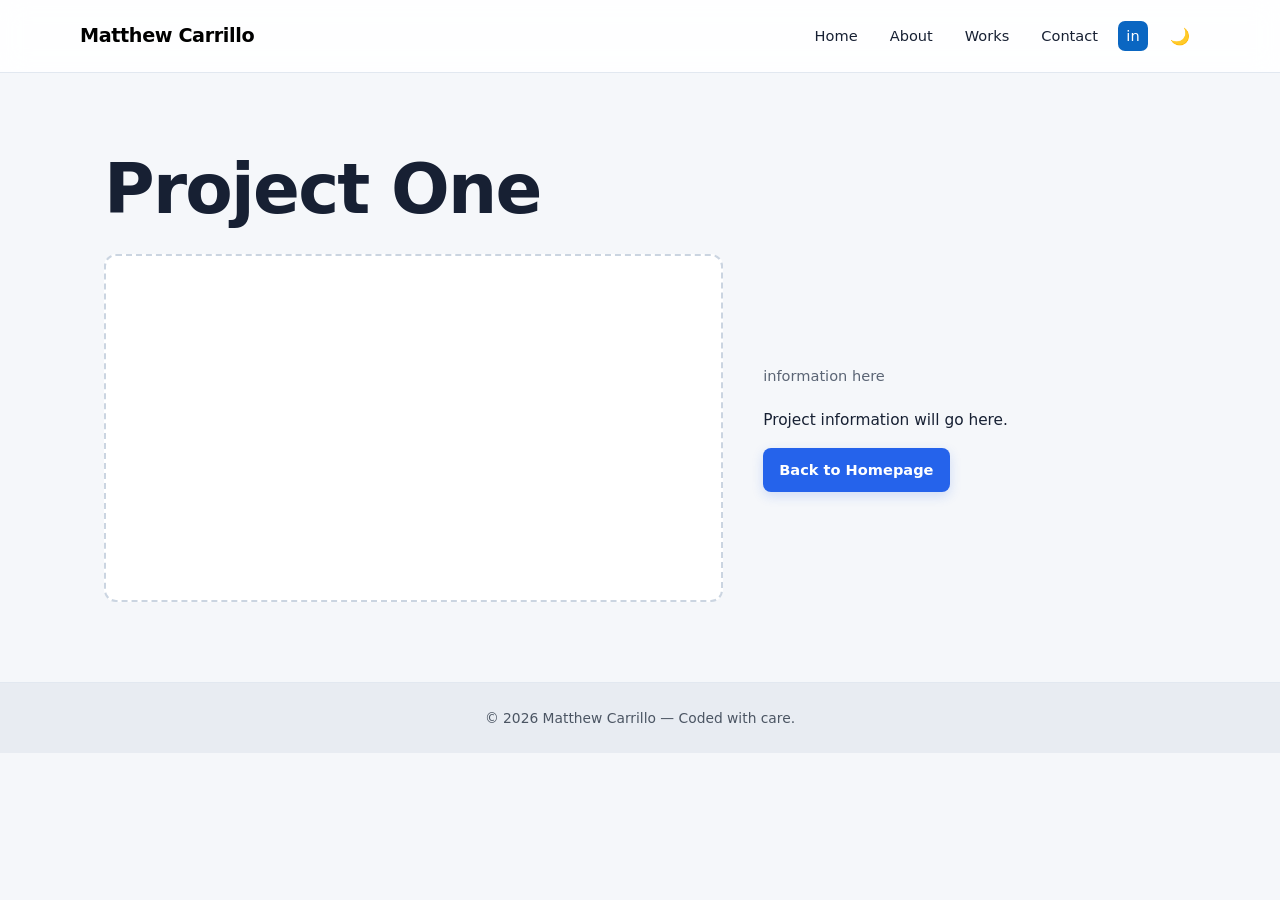
<file: project1.html>
<!DOCTYPE html>
<html lang="en">
<head>
  <meta charset="utf-8" />
  <meta name="viewport" content="width=device-width, initial-scale=1" />
  <link rel="stylesheet" href="style.css" />
  <title>Project One — Matthew Carrillo</title>
</head>
<body>
  <header class="site-header">
    <div class="container header-inner">
      <div class="brand"><a href="index.html">Matthew Carrillo</a></div>
      <button id="theme-toggle" class="theme-toggle" aria-label="Toggle theme">🌙</button>
      <button id="nav-toggle" class="nav-toggle" aria-label="Toggle navigation">
        <span class="menu-icon" aria-hidden="true"><span></span><span></span><span></span></span>
      </button>
      <nav id="nav-links" class="nav-links">
        <a href="index.html">Home</a>
        <a href="about.html">About</a>
        <a href="index.html#works">Works</a>
        <a href="index.html#contact">Contact</a>
        <a class="linkedin-link" href="https://www.linkedin.com/in/matthew-carrillo-68a561294/" target="_blank" rel="noopener noreferrer" aria-label="LinkedIn profile"><span aria-hidden="true">in</span><span class="sr-only">LinkedIn</span></a>
      </nav>
    </div>
  </header>

  <main>
    <section class="section">
      <div class="container">
        <h1>Project One</h1>
        <div class="project-detail">
          <div class="project-photo-placeholder" role="img" aria-label="Project photo placeholder"></div>
          <div class="project-info">
            <p class="project-blurb">information here</p>
            <p>Project information will go here.</p>
            <a class="btn" href="index.html">Back to Homepage</a>
          </div>
        </div>
      </div>
    </section>
  </main>

  <footer class="site-footer">
    <div class="container">© <span id="year"></span> Matthew Carrillo — Coded with care.</div>
  </footer>

  <script src="java.js"></script>
  <script>document.getElementById('year').textContent = new Date().getFullYear();</script>
</body>
</html>
</file>
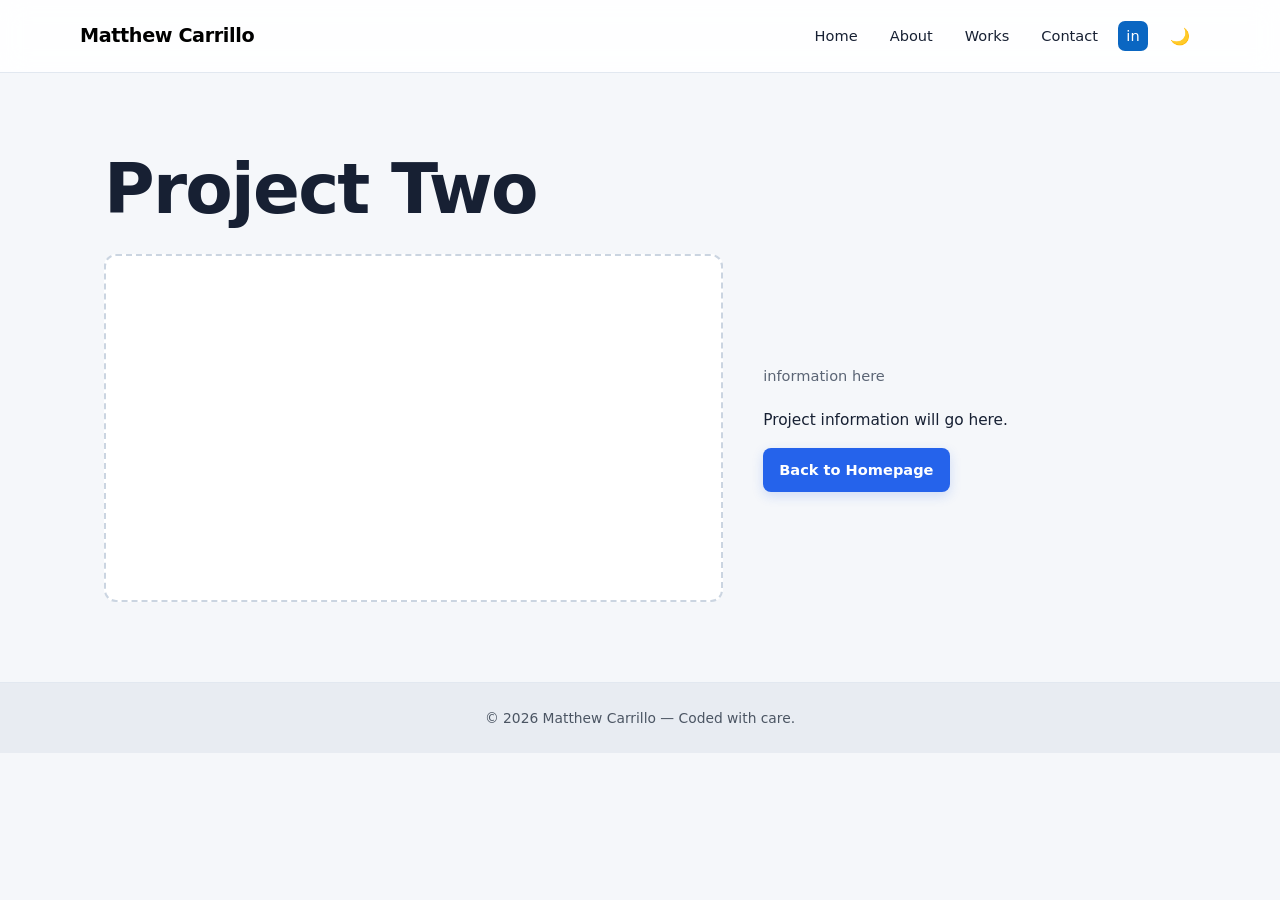
<file: project2.html>
<!DOCTYPE html>
<html lang="en">
<head>
  <meta charset="utf-8" />
  <meta name="viewport" content="width=device-width, initial-scale=1" />
  <link rel="stylesheet" href="style.css" />
  <title>Project Two — Matthew Carrillo</title>
</head>
<body>
  <header class="site-header">
    <div class="container header-inner">
      <div class="brand"><a href="index.html">Matthew Carrillo</a></div>
      <button id="theme-toggle" class="theme-toggle" aria-label="Toggle theme">🌙</button>
      <button id="nav-toggle" class="nav-toggle" aria-label="Toggle navigation">
        <span class="menu-icon" aria-hidden="true"><span></span><span></span><span></span></span>
      </button>
      <nav id="nav-links" class="nav-links">
        <a href="index.html">Home</a>
        <a href="about.html">About</a>
        <a href="index.html#works">Works</a>
        <a href="index.html#contact">Contact</a>
        <a class="linkedin-link" href="https://www.linkedin.com/in/matthew-carrillo-68a561294/" target="_blank" rel="noopener noreferrer" aria-label="LinkedIn profile"><span aria-hidden="true">in</span><span class="sr-only">LinkedIn</span></a>
      </nav>
    </div>
  </header>

  <main>
    <section class="section">
      <div class="container">
        <h1>Project Two</h1>
        <div class="project-detail">
          <div class="project-photo-placeholder" role="img" aria-label="Project photo placeholder"></div>
          <div class="project-info">
            <p class="project-blurb">information here</p>
            <p>Project information will go here.</p>
            <a class="btn" href="index.html">Back to Homepage</a>
          </div>
        </div>
      </div>
    </section>
  </main>

  <footer class="site-footer">
    <div class="container">© <span id="year"></span> Matthew Carrillo — Coded with care.</div>
  </footer>

  <script src="java.js"></script>
  <script>document.getElementById('year').textContent = new Date().getFullYear();</script>
</body>
</html>
</file>
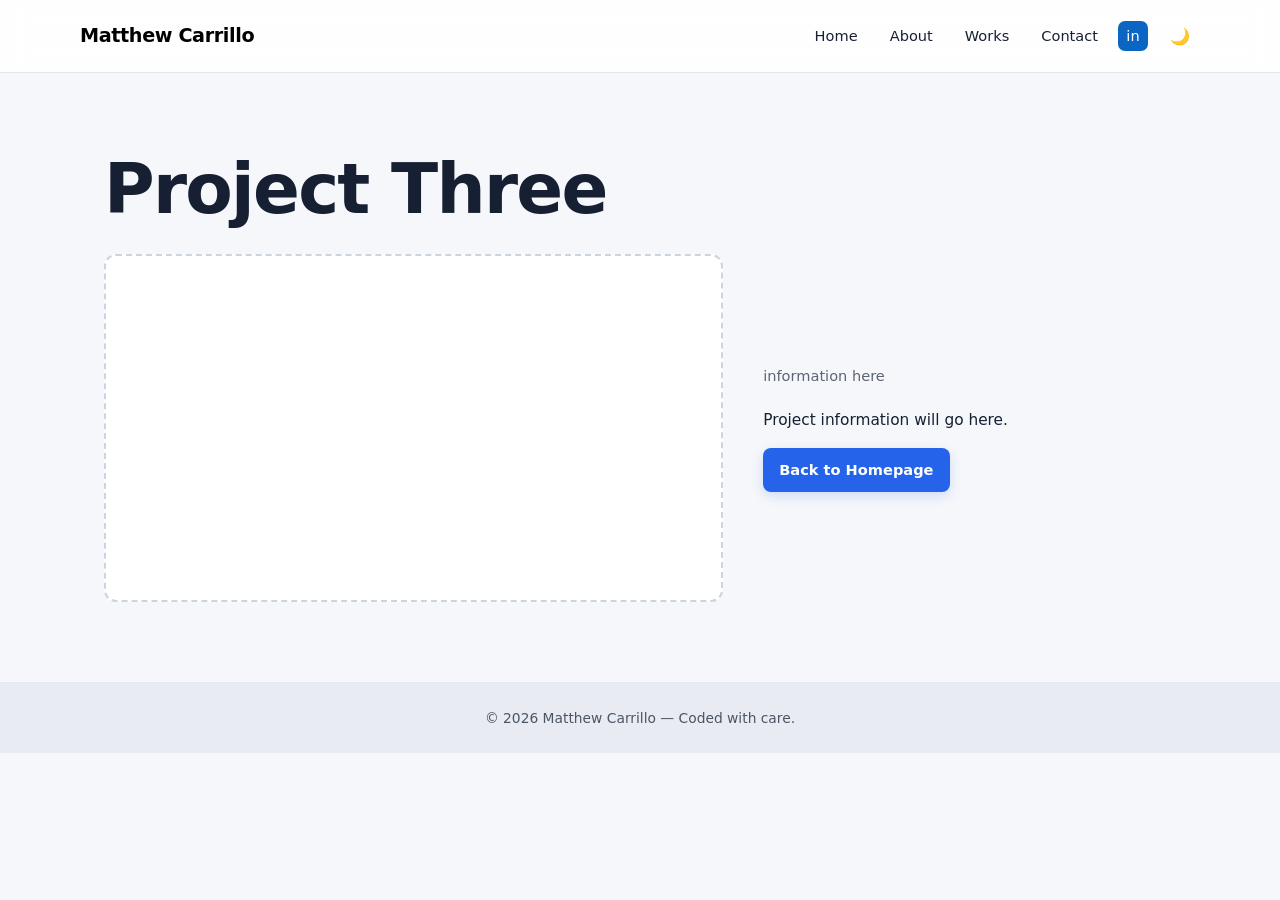
<file: project3.html>
<!DOCTYPE html>
<html lang="en">
<head>
  <meta charset="utf-8" />
  <meta name="viewport" content="width=device-width, initial-scale=1" />
  <link rel="stylesheet" href="style.css" />
  <title>Project Three — Matthew Carrillo</title>
</head>
<body>
  <header class="site-header">
    <div class="container header-inner">
      <div class="brand"><a href="index.html">Matthew Carrillo</a></div>
      <button id="theme-toggle" class="theme-toggle" aria-label="Toggle theme">🌙</button>
      <button id="nav-toggle" class="nav-toggle" aria-label="Toggle navigation">
        <span class="menu-icon" aria-hidden="true"><span></span><span></span><span></span></span>
      </button>
      <nav id="nav-links" class="nav-links">
        <a href="index.html">Home</a>
        <a href="about.html">About</a>
        <a href="index.html#works">Works</a>
        <a href="index.html#contact">Contact</a>
        <a class="linkedin-link" href="https://www.linkedin.com/in/matthew-carrillo-68a561294/" target="_blank" rel="noopener noreferrer" aria-label="LinkedIn profile"><span aria-hidden="true">in</span><span class="sr-only">LinkedIn</span></a>
      </nav>
    </div>
  </header>

  <main>
    <section class="section">
      <div class="container">
        <h1>Project Three</h1>
        <div class="project-detail">
          <div class="project-photo-placeholder" role="img" aria-label="Project photo placeholder"></div>
          <div class="project-info">
            <p class="project-blurb">information here</p>
            <p>Project information will go here.</p>
            <a class="btn" href="index.html">Back to Homepage</a>
          </div>
        </div>
      </div>
    </section>
  </main>

  <footer class="site-footer">
    <div class="container">© <span id="year"></span> Matthew Carrillo — Coded with care.</div>
  </footer>

  <script src="java.js"></script>
  <script>document.getElementById('year').textContent = new Date().getFullYear();</script>
</body>
</html>
</file>
<file: style.css>
/* =========================================================
   MODERN TECH PORTFOLIO
   Light + Dark Theme
   Typography: Space Grotesk + Inter
   ========================================================= */


/* =========================
   COLOR SYSTEM
   ========================= */

:root {
    --bg: #f5f7fa;
    --card: #ffffff;
    --card-hover: #f8fafc;

    --accent: #2563eb;
    --accent-hover: #1d4ed8;
    --accent-soft: rgba(37, 99, 235, 0.08);

    --text: #172033;
    --muted-text: #5b6575;

    --border: #e2e8f0;
    --border-strong: #cbd5e1;

    --footer-bg: #e8ecf2;
    --footer-text: #4b5563;

    --shadow-sm: 0 4px 14px rgba(15, 23, 42, 0.05);
    --shadow-md: 0 10px 30px rgba(15, 23, 42, 0.08);

    --radius-sm: 8px;
    --radius-md: 12px;
    --radius-lg: 16px;

    --transition: 220ms ease;
}

a, a:visited {
    text-decoration: none; /* Optional: removes the underline */
    color: black; /* Optional: sets the link color */
}

.dark a,
.dark a:visited { /* Optional: sets the link color in dark mode */
    color: white;
}
/* =========================
   DARK THEME
   ========================= */

.dark {
    --bg: #0b1120;
    --card: #151e2e;
    --card-hover: #1a2638;

    --accent: #60a5fa;
    --accent-hover: #93c5fd;
    --accent-soft: rgba(96, 165, 250, 0.10);

    --text: #f8fafc;
    --muted-text: #b8c2d1;

    --border: #263449;
    --border-strong: #34445c;

    --footer-bg: #111827;
    --footer-text: #b8c2d1;

    --shadow-sm: 0 4px 16px rgba(0, 0, 0, 0.18);
    --shadow-md: 0 12px 35px rgba(0, 0, 0, 0.28);
}


/* =========================
   GLOBAL RESET
   ========================= */

* {
    box-sizing: border-box;
}

html,
body {
    height: 100%;
}

html {
    scroll-behavior: smooth;
    scroll-padding-top: 80px;
    font-size: clamp(14px, 1.2vw, 18px);
}

body {
    margin: 0;

    font-family:
        "Inter",
        system-ui,
        -apple-system,
        "Segoe UI",
        Roboto,
        "Helvetica Neue",
        Arial,
        sans-serif;

    background: var(--bg);
    color: var(--text);

    font-size: 1rem;
    line-height: 1.6;

    -webkit-font-smoothing: antialiased;
    text-rendering: optimizeLegibility;

    transition:
        background-color var(--transition),
        color var(--transition);
}


/* =========================
   TYPOGRAPHY
   ========================= */

h1,
h2,
h3,
h4,
.brand {
    font-family:
        "Space Grotesk",
        "Inter",
        system-ui,
        sans-serif;

    color: var(--text);
}

h1,
h2,
h3 {
    letter-spacing: -0.025em;
}

h1 {
    margin: 0 0 1rem;

    font-size: clamp(2.5rem, 6vw, 4.5rem);
    line-height: 1.05;
    font-weight: 700;
}

h2 {
    margin: 0 0 0.75rem;

    font-size: clamp(2rem, 4vw, 3rem);
    line-height: 1.1;
    font-weight: 700;
}

h3 {
    margin: 0 0 0.5rem;

    font-size: clamp(1.25rem, 2vw, 1.5rem);
    line-height: 1.2;
    font-weight: 600;
}

p {
    margin-top: 0;
}


/* =========================
   CONTAINER
   ========================= */

.container {
    width: 100%;
    max-width: 1120px;

    margin: 0 auto;
    padding: 0 24px;
}


/* =========================
   THEME TRANSITIONS
   ========================= */

html,
body,
.site-header,
.site-footer,
.work-card,
.contact-form input,
.contact-form textarea,
.nav-links,
.tech-item,
.project-photo-placeholder {
    transition:
        background-color var(--transition),
        color var(--transition),
        border-color var(--transition),
        box-shadow var(--transition);
}


/* =========================
   HEADER
   ========================= */

.site-header {
    position: sticky;
    top: 0;
    z-index: 40;

    background: rgba(255, 255, 255, 0.88);

    border-bottom: 1px solid var(--border);

    backdrop-filter: blur(14px);
    -webkit-backdrop-filter: blur(14px);
}

.dark .site-header {
    background: rgba(11, 17, 32, 0.88);
}

.header-inner {
    position: relative;

    display: flex;
    align-items: center;

    min-height: 72px;
    padding: 12px 0;
}


/* =========================
   BRAND
   ========================= */

.brand {
    color: var(--text);
    text-decoration: none;

    font-size: clamp(1.05rem, 1.5vw, 1.3rem);
    font-weight: 700;

    letter-spacing: -0.02em;
}

.brand:hover {
    color: var(--accent);
}


/* =========================
   NAVIGATION
   ========================= */

.nav-toggle {
    display: inline-flex;

    align-items: center;
    justify-content: center;

    background: transparent;
    border: 0;

    color: var(--text);

    cursor: pointer;
}

.nav-links {
    display: flex;
    gap: 8px;

    align-items: center;
}

.nav-links a {
    position: relative;

    color: var(--text);

    text-decoration: none;

    padding: 9px 12px;

    border-radius: var(--radius-sm);

    font-size: 0.95rem;
    font-weight: 500;

    transition:
        color var(--transition),
        background-color var(--transition);
}

.nav-links a:hover {
    color: var(--accent);
    background: var(--accent-soft);
}


/* =========================
   LINKEDIN
   ========================= */

.linkedin-link {
    display: inline-flex;

    align-items: center;
    justify-content: center;

    width: 30px;
    height: 30px;

    padding: 0 !important;

    border-radius: 7px !important;

    background: #0a66c2;

    color: #ffffff !important;

    font-weight: 700;
    font-size: 0.9rem;

    transition:
        transform var(--transition),
        background-color var(--transition);
}

.linkedin-link:hover {
    background: #004182 !important;
    color: #ffffff !important;

    transform: translateY(-2px);
}


/* =========================
   THEME TOGGLE
   ========================= */

.theme-toggle {
    display: inline-flex;

    align-items: center;
    justify-content: center;

    width: 40px;
    height: 40px;

    border: 0;
    border-radius: var(--radius-sm);

    background: transparent;

    color: var(--text);

    font-size: 1.05rem;

    cursor: pointer;

    transition:
        background-color var(--transition),
        color var(--transition);
}

.theme-toggle:hover {
    background: var(--accent-soft);
    color: var(--accent);
}


/* =========================
   ACCESSIBILITY
   ========================= */

.sr-only {
    position: absolute;

    width: 1px;
    height: 1px;

    padding: 0;
    margin: -1px;

    overflow: hidden;

    clip: rect(0, 0, 0, 0);

    white-space: nowrap;

    border: 0;
}


/* =========================
   SECTIONS
   ========================= */

.section {
    padding: 80px 0;
}


/* =========================
   ABOUT
   ========================= */

.about-inner {
    display: flex;

    gap: 48px;

    align-items: center;
}

.about-text {
    max-width: 70ch;
}

.about-text h1 {
    margin-bottom: 12px;
}

.about-text p {
    margin: 8px 0;

    color: var(--muted-text);

    line-height: 1.7;

    font-size: clamp(0.95rem, 1.6vw, 1.05rem);
}


/* =========================
   PROFILE IMAGE
   ========================= */

.avatar-wrap img {
    width: 200px;
    height: 200px;

    object-fit: cover;

    border-radius: var(--radius-lg);

    border: 4px solid var(--card);

    box-shadow: var(--shadow-md);

    transition:
        transform var(--transition),
        box-shadow var(--transition);
}

.avatar-wrap img:hover {
    transform: translateY(-4px);

    box-shadow:
        0 16px 35px rgba(15, 23, 42, 0.12);
}


/* =========================
   WORK / PROJECTS
   ========================= */

.works h2,
.contact h2 {
    margin-top: 0;
}

.section.works h2 {
    margin-bottom: 8px;
}

.works-grid {
    display: grid;

    grid-template-columns:
        repeat(auto-fit, minmax(240px, 1fr));

    gap: 20px;

    margin-top: 24px;
}


/* =========================
   PROJECT CARD
   ========================= */

.work-card {
    display: flex;

    flex-direction: column;

    height: 100%;

    padding: 18px;

    background: var(--card);

    border: 1px solid var(--border);

    border-radius: var(--radius-md);

    box-shadow: var(--shadow-sm);

    transition:
        transform var(--transition),
        box-shadow var(--transition),
        border-color var(--transition),
        background-color var(--transition);
}

.work-card:hover {
    transform: translateY(-5px);

    background: var(--card-hover);

    border-color: var(--border-strong);

    box-shadow: var(--shadow-md);
}


/* =========================
   PROJECT THUMBNAIL
   ========================= */

.work-thumb {
    width: 100%;

    aspect-ratio: 16 / 9;

    margin-bottom: 14px;

    border-radius: var(--radius-sm);

    background:
        linear-gradient(
            135deg,
            #e8f0ff,
            #f8fafc
        );

    overflow: hidden;
}

.dark .work-thumb {
    background:
        linear-gradient(
            135deg,
            #17263c,
            #101827
        );
}


/* =========================
   PROJECT CARD TEXT
   ========================= */

.work-card h3 {
    margin-bottom: 8px;
}

.work-card p {
    flex: 1;

    margin-bottom: 16px;

    color: var(--muted-text);

    line-height: 1.6;
}


/* =========================
   BUTTONS
   ========================= */

.btn {
    display: inline-flex;

    align-items: center;
    justify-content: center;

    width: fit-content;

    padding: 10px 16px;

    background: var(--accent);

    color: #ffffff;

    border: 0;
    border-radius: var(--radius-sm);

    text-decoration: none;

    font-size: 0.95rem;
    font-weight: 600;

    cursor: pointer;

    box-shadow:
        0 4px 12px rgba(37, 99, 235, 0.18);

    transition:
        background-color var(--transition),
        transform var(--transition),
        box-shadow var(--transition);
}

.btn:hover {
    background: var(--accent-hover);

    transform: translateY(-2px);

    box-shadow:
        0 8px 18px rgba(37, 99, 235, 0.22);
}

.btn:active {
    transform: translateY(0);
}


/* =========================
   CONTACT
   ========================= */

.contact .container {
    text-align: center;
}

.contact-form {
    display: flex;

    flex-direction: column;

    align-items: stretch;

    gap: 14px;

    max-width: 62ch;

    margin: 20px auto 0;

    padding: 0 8px;
}

.contact-form label {
    display: flex;

    flex-direction: column;

    align-items: flex-start;

    gap: 6px;

    color: var(--text);

    font-size: 0.95rem;
    font-weight: 500;
}

.contact-form input,
.contact-form textarea {
    width: 100%;

    padding: 12px 14px;

    background: var(--card);

    color: var(--text);

    border: 1px solid var(--border-strong);

    border-radius: var(--radius-sm);

    font-family: inherit;
    font-size: 1rem;

    outline: none;

    transition:
        border-color var(--transition),
        box-shadow var(--transition),
        background-color var(--transition);
}

.contact-form textarea {
    min-height: 140px;

    resize: vertical;
}

.contact-form input::placeholder,
.contact-form textarea::placeholder {
    color: var(--muted-text);

    opacity: 0.7;
}

.contact-form input:focus,
.contact-form textarea:focus {
    border-color: var(--accent);

    box-shadow:
        0 0 0 3px var(--accent-soft);
}


/* =========================
   TECHNOLOGIES
   ========================= */

.tech-list {
    display: flex;

    flex-wrap: wrap;

    gap: 8px;

    margin: 16px 0;

    padding: 0;

    list-style: none;
}

.tech-item {
    display: inline-flex;

    align-items: center;

    padding: 7px 12px;

    background: var(--accent-soft);

    color: var(--text);

    border: 1px solid rgba(37, 99, 235, 0.12);

    border-radius: 999px;

    font-size: 0.88rem;
    font-weight: 500;
}

.dark .tech-item {
    border-color: rgba(96, 165, 250, 0.16);
}


/* =========================
   PROJECT DETAIL
   ========================= */

.project-detail {
    display: grid;

    grid-template-columns:
        minmax(0, 1.2fr)
        minmax(220px, 0.8fr);

    gap: 40px;

    align-items: center;

    margin-top: 28px;
}

.project-photo-placeholder {
    width: 100%;

    aspect-ratio: 16 / 9;

    background: var(--card);

    border: 2px dashed var(--border-strong);

    border-radius: var(--radius-md);
}

.project-blurb {
    margin: 0 0 20px;

    color: var(--muted-text);

    font-size: 0.95rem;

    line-height: 1.7;
}


/* =========================
   FOOTER
   ========================= */

.site-footer {
    padding: 24px 0;

    text-align: center;

    background: var(--footer-bg);

    color: var(--footer-text);

    border-top: 1px solid var(--border);

    font-size: 0.9rem;
}


/* =========================
   HAMBURGER MENU
   ========================= */

.menu-icon {
    display: inline-block;

    position: relative;

    width: 22px;
    height: 18px;
}

.menu-icon span {
    position: absolute;

    left: 0;
    right: 0;

    display: block;

    height: 2px;

    background: var(--text);

    border-radius: 2px;

    transition:
        transform var(--transition),
        opacity 180ms ease,
        top var(--transition);
}

.menu-icon span:nth-child(1) {
    top: 0;
}

.menu-icon span:nth-child(2) {
    top: 8px;
}

.menu-icon span:nth-child(3) {
    top: 16px;
}

.nav-toggle.open .menu-icon span:nth-child(1) {
    transform: translateY(8px) rotate(45deg);
}

.nav-toggle.open .menu-icon span:nth-child(2) {
    opacity: 0;
}

.nav-toggle.open .menu-icon span:nth-child(3) {
    transform: translateY(-8px) rotate(-45deg);
}


/* =========================
   TABLET
   ========================= */

@media (min-width: 700px) and (max-width: 999px) {

    #nav-links {
        display: flex;

        flex-direction: row;
    }

    .nav-toggle {
        display: none;
    }

    .nav-links {
        order: 2;

        margin-left: auto;

        align-items: center;
    }

    .theme-toggle {
        order: 3;

        margin-left: 12px;
    }

    .about-inner {
        align-items: flex-start;

        text-align: left;
    }

    .works-grid {
        grid-template-columns: repeat(2, 1fr);
    }

    .avatar-wrap img {
        width: 200px;
        height: 200px;
    }
}


/* =========================
   DESKTOP
   ========================= */

@media (min-width: 1000px) {

    #nav-links {
        display: flex;

        flex-direction: row;
    }

    .nav-toggle {
        display: none;
    }

    .nav-links {
        order: 2;

        margin-left: auto;

        align-items: center;
    }

    .theme-toggle {
        order: 3;

        margin-left: 12px;
    }

    .about-inner {
        gap: 64px;
    }

    .works-grid {
        grid-template-columns: repeat(3, 1fr);
    }

    .avatar-wrap img {
        width: 240px;
        height: 240px;
    }
}


/* =========================
   MOBILE
   ========================= */

@media (max-width: 699px) {

    .container {
        padding: 0 18px;
    }

    .section {
        padding: 64px 0;
    }

    .about-inner {
        flex-direction: column;

        align-items: center;

        text-align: center;
    }

    .about-text {
        padding-top: 12px;
    }

    .avatar-wrap img {
        width: 130px;
        height: 130px;
    }

    .site-header {
        padding: 8px 0;
    }

    .header-inner {
        min-height: 64px;

        padding: 0 8px;
    }

    .nav-toggle {
        position: absolute;

        right: 8px;
        top: 50%;

        transform: translateY(-50%);

        z-index: 60;

        width: 46px;
        height: 46px;

        border-radius: var(--radius-sm);

        font-size: 1.5rem;
    }

    .theme-toggle {
        position: absolute;

        right: 64px;
        top: 50%;

        transform: translateY(-50%);

        width: 40px;
        height: 40px;
    }

    #nav-links {
        position: absolute;

        left: 0;
        right: 0;
        top: 100%;

        display: flex;

        flex-direction: column;

        width: 100%;

        max-height: 0;

        padding: 0;

        overflow: hidden;

        opacity: 0;

        transform: translateY(-6px);

        background: var(--card);

        border-bottom: 1px solid var(--border);

        box-shadow: var(--shadow-md);

        z-index: 50;

        transition:
            max-height var(--transition),
            opacity var(--transition),
            transform var(--transition);
    }

    #nav-links.open {
        max-height: 420px;

        padding: 12px 0;

        opacity: 1;

        transform: translateY(0);
    }

    .nav-links a {
        display: block;

        width: 100%;

        padding: 14px 20px;

        font-size: 1rem;
    }

    .nav-links a.linkedin-link {
        display: inline-flex;

        width: 30px;

        align-self: center;

        padding: 0 !important;
    }

    .works-grid {
        grid-template-columns: 1fr;
    }

    .contact .container {
        padding: 0 18px;

        text-align: center;
    }

    .site-header.nav-open .brand {
        display: none;
    }

    .project-detail {
        grid-template-columns: 1fr;

        gap: 24px;
    }

    h1 {
        font-size: clamp(2.35rem, 12vw, 3.2rem);
    }
}


/* =========================
   DARK MODE REFINEMENTS
   ========================= */

.dark .work-card {
    box-shadow: var(--shadow-sm);
}

.dark .work-card:hover {
    box-shadow: var(--shadow-md);
}

.dark .nav-links a:hover {
    background: var(--accent-soft);

    color: var(--accent);
}


/* =========================
   REDUCED MOTION
   ========================= */

@media (prefers-reduced-motion: reduce) {

    html {
        scroll-behavior: auto;
    }

    *,
    *::before,
    *::after {
        transition-duration: 0.01ms !important;
        animation-duration: 0.01ms !important;
        animation-iteration-count: 1 !important;
    }
}
</file>
